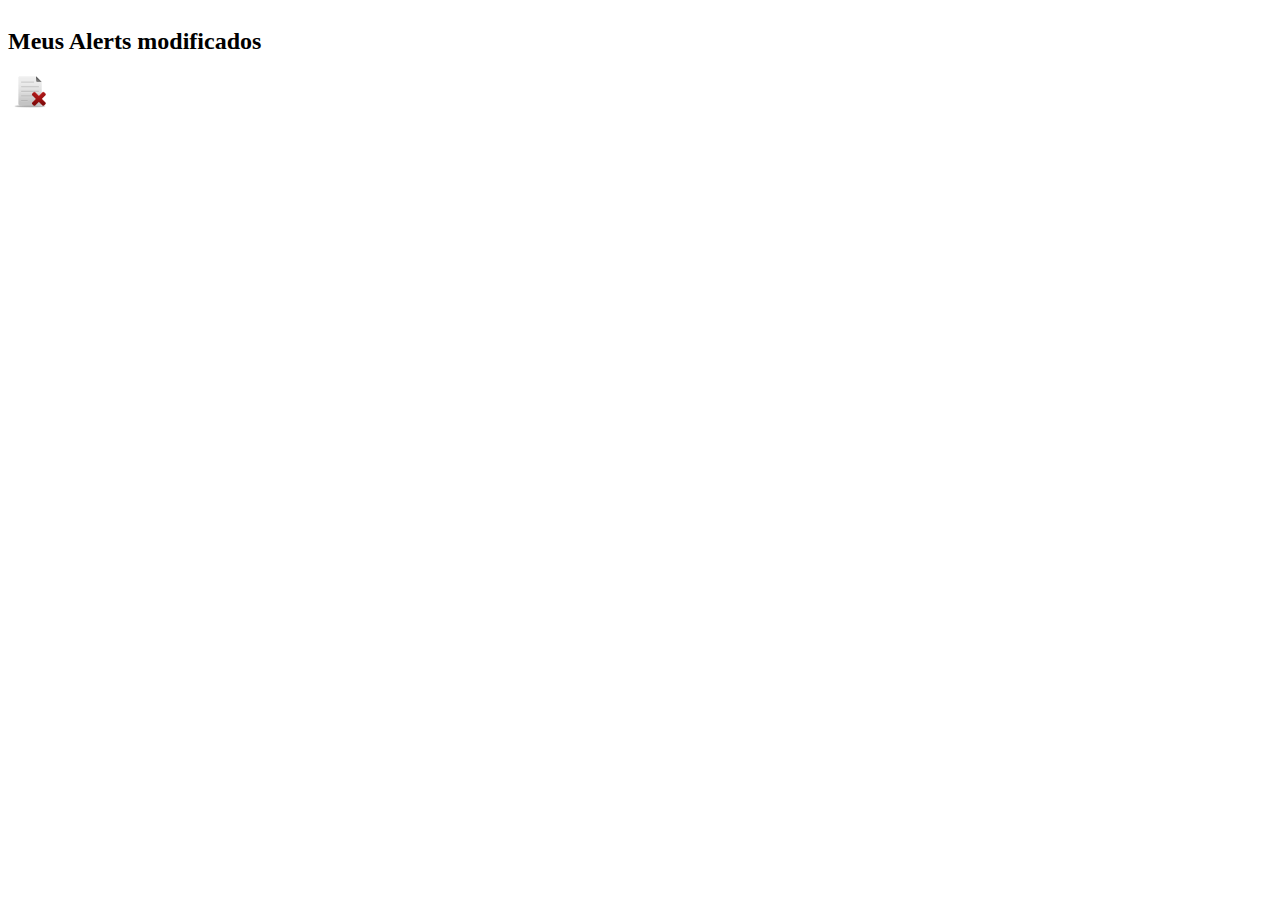
<file: index.html>
<!DOCTYPE html>
<html lang="en">
<head>
    <meta charset="UTF-8">
    <meta http-equiv="X-UA-Compatible" content="IE=edge">
    <meta name="viewport" content="width=device-width, initial-scale=1.0">
    <link rel="stylesheet" href="style.css">
    <title>Document</title>
</head>
<body>
    <script>
        function CustomAlert(){
            this.render = function(dialog){
                var winW = window.innerWidth;
                var winH = window.innerHeight;
                var dialogoverlay = document.getElementById('dialogoverlay');
                var dialogbox = document.getElementById('dialogbox');
                dialogoverlay.style.display = "flex";
                dialogoverlay.style.justifyContent ="center";
                dialogoverlay.style.alignItems = "center";
                dialogoverlay.style.textAlign ="center";
                dialogoverlay.style.height = winH+"px";
                dialogbox.style.justifyContent ="center";
                dialogbox.style.display = "flex";
                document.getElementById('dialogboxhead').innerHTML = 'ATENÇÃO <button class="botao" onclick="Alert.ok()">X</button>';
                document.getElementById('dialogboxbody').innerHTML = dialog;
                document.getElementById('dialogboxfoot').innerHTML = '<form action="teste2.html"><button type="submit"class="btn confirm">OK</button></form><button class="btn delete" onclick="Alert.ok()">cancelar</button>';
            }
            this.ok = function(){
                document.getElementById('dialogbox').style.display = "none";
                document.getElementById('dialogoverlay').style.display = "none";
            }
        }
        var Alert = new CustomAlert();
        </script>
        <div class="aling">
        <div id="dialogoverlay"></div>
        <div id="dialogbox">
          <div class="btn-aling">
            <div id="dialogboxhead"></div>
            <div id="dialogboxbody"></div>
            <div id="dialogboxfoot"></div>
          </div>
        </div>
        </div>
        <h2>Meus Alerts modificados</h2>
        <button class="btn-delete" onclick="Alert.render('Tem certeza que deseja excluir esse item?')"><img src='delete.png' alt='download'></button>
</body>
</html>
</file>
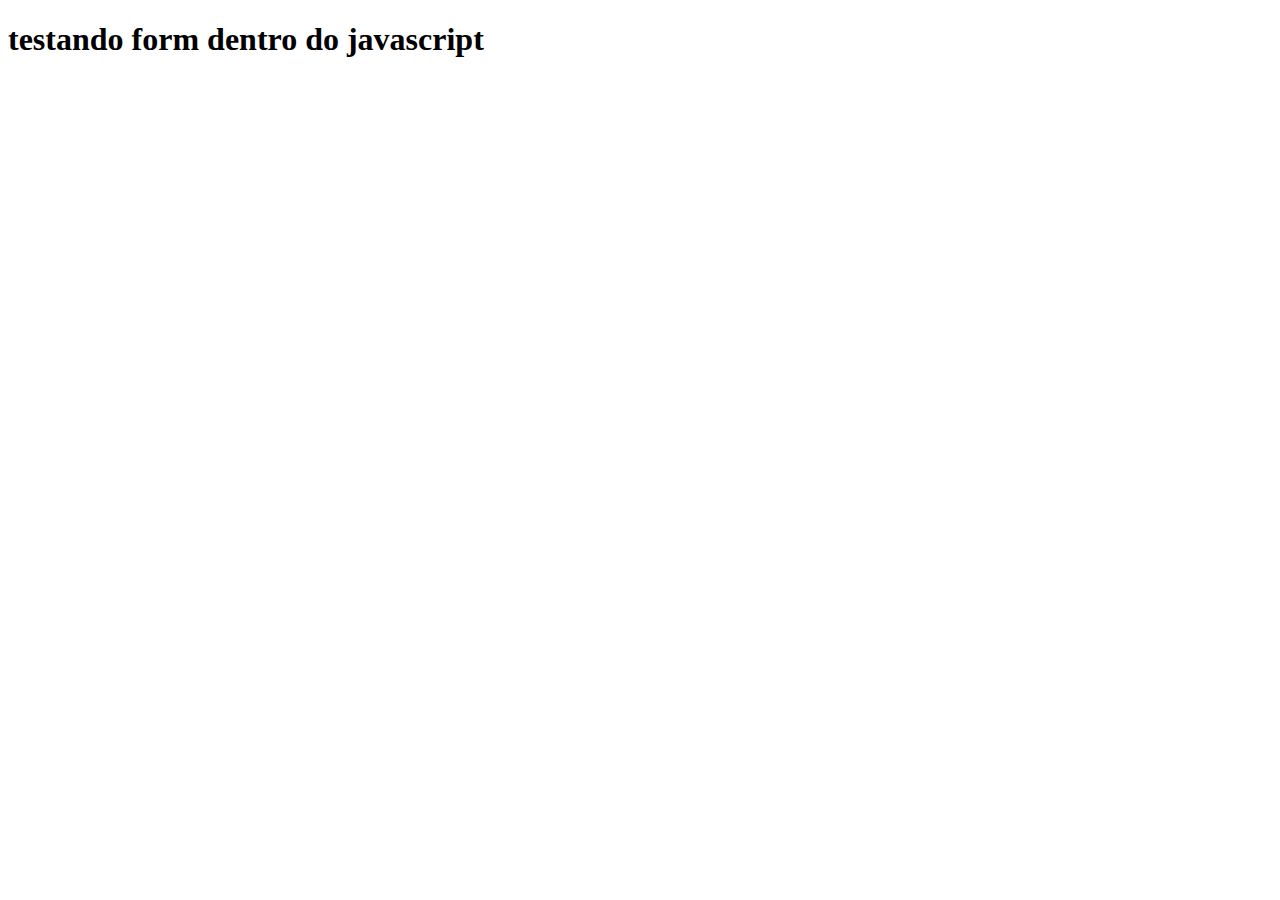
<file: teste2.html>
<!DOCTYPE html>
<html lang="en">
<head>
    <meta charset="UTF-8">
    <meta http-equiv="X-UA-Compatible" content="IE=edge">
    <meta name="viewport" content="width=device-width, initial-scale=1.0">
    <title>Document</title>
</head>
<body>
    <h1>testando form dentro do javascript</h1>
</body>
</html>
</file>
<file: style.css>
/* controla o body do popup */
#dialogoverlay{
	display: none;
	opacity: .8;
	position: fixed;
	top: 0px;
	left: 0px;
	background: #000;
	width: 100%;
    height: 100%;
	z-index: 10;
    justify-content: center;
    align-items: center;
}
#dialogbox{
	display: none;
	position: fixed;
    margin: 100px;
    text-align: center;
	background: #4b4a4a;
	border-radius:6px; 
    width: 100%;
	min-width:300px;
    max-width: 450px;
	z-index: 10;
    
    
}
#dialogbox > div{ background:#F1F1F1; margin:3px;width: 100%; min-width:300px; max-width: 450px; }
#dialogbox > div > #dialogboxhead{ background: #923030; font-size:19px; padding:15px; color:#fff; font-family: 'Franklin Gothic Medium', 'Arial Narrow', Arial, sans-serif;}
#dialogbox > div > #dialogboxbody{ background:#d6d6d6; padding:20px; color:#0c0b0b; font-family: 'Cambria, Cochin', 'Georgia, Times', 'Times New Roman', serif;}
#dialogbox > div > #dialogboxfoot{ display: flex; background: #d6d6d6; padding:10px; justify-content: center; align-items: center; }

.aling{
    display: flex;
    justify-content: center;
}

.btn-aling{
    display: flex;
    flex-direction: column ;
    text-align: center;
    justify-content: center;
}
.botao{
    cursor: pointer;
    display: flex;
    top: 18px;
    position: absolute;
    right: 18px;
    border: none;
    background: transparent;
    color: #f1f1f1;
    font-weight: bolder;
    font-size: 1rem;

}

.btn-delete{
    cursor: pointer;
    border: none;
    background: transparent; 
}
.btn-delete:hover{background:rgb(185, 176, 176); border-radius: 5px; opacity: .8;}

.btn{
    cursor: pointer;
    display: inline;
    padding: 8px;
    margin: 4px;
    border: none;
    border-radius: 3px;
    color: #f1f1f1;
}

.confirm{
    background: #5c992a;
}

.delete{
    background: #923030;
}
</file>
